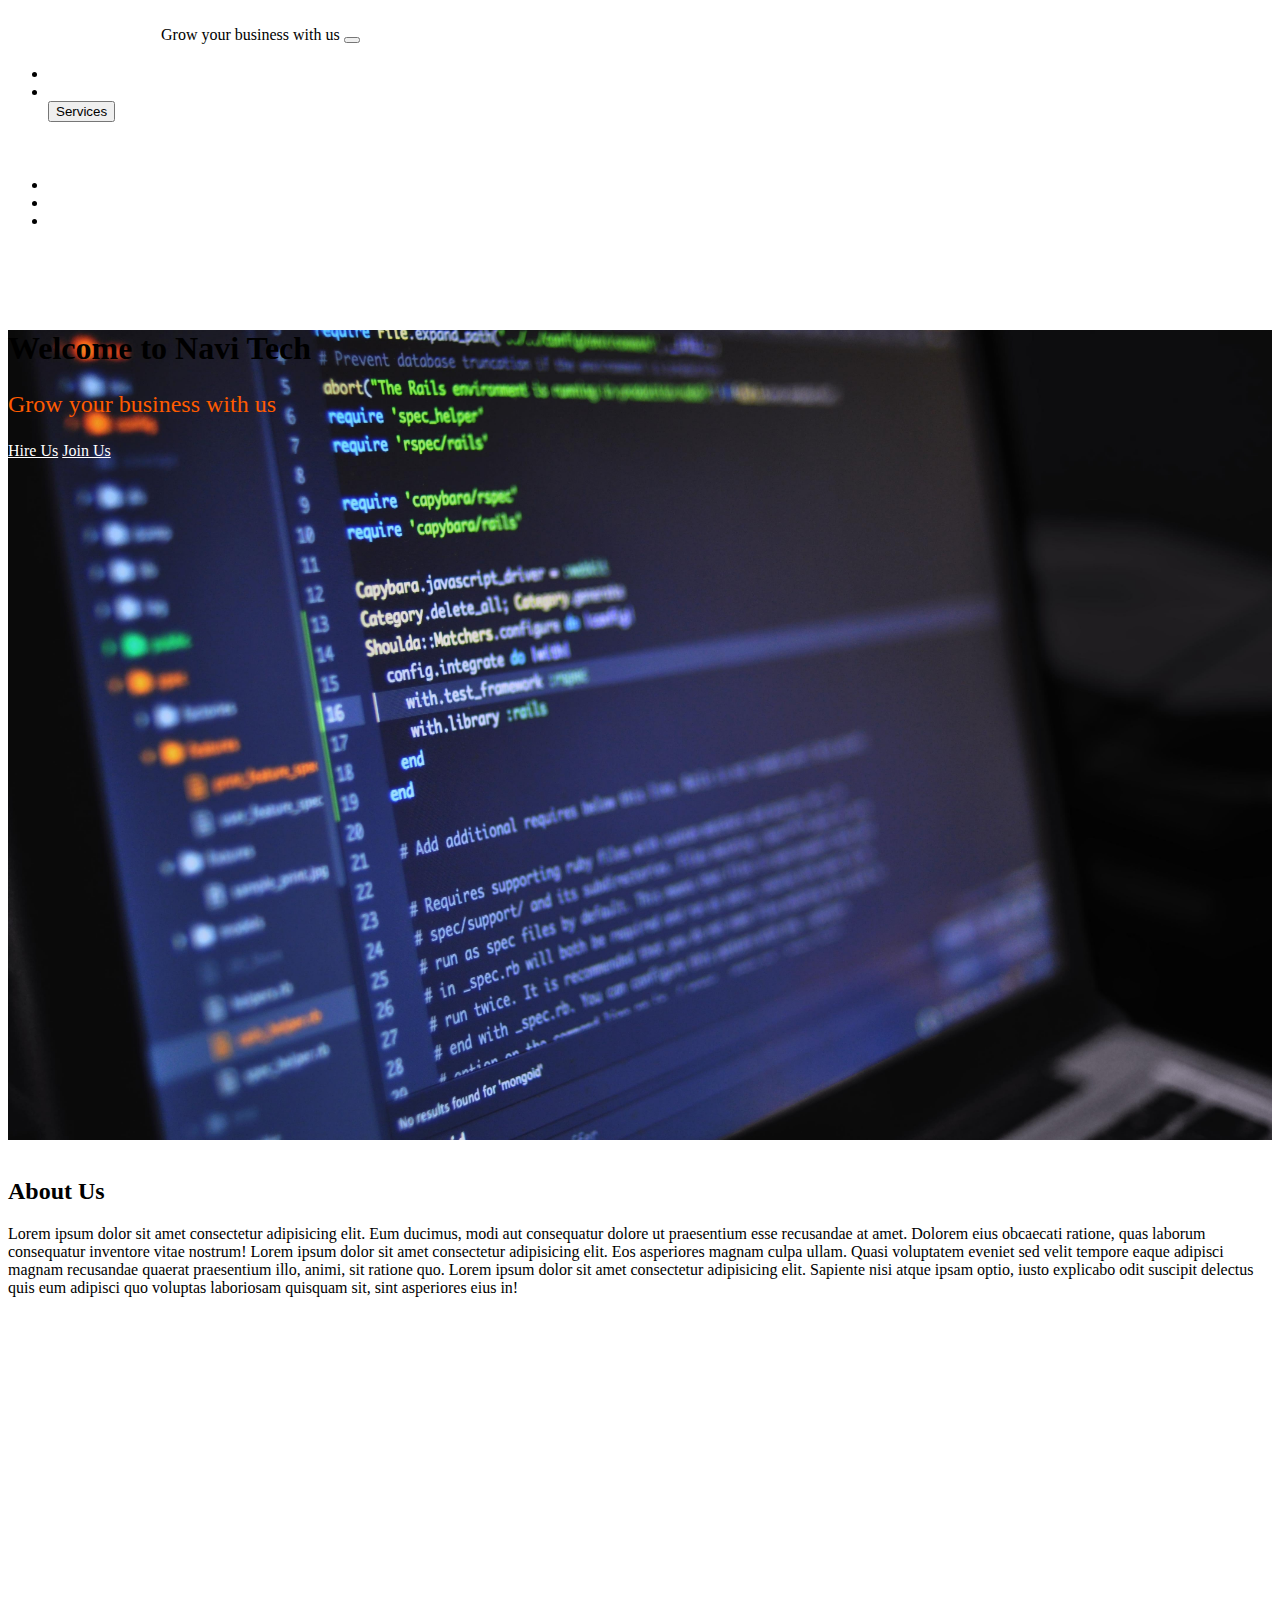
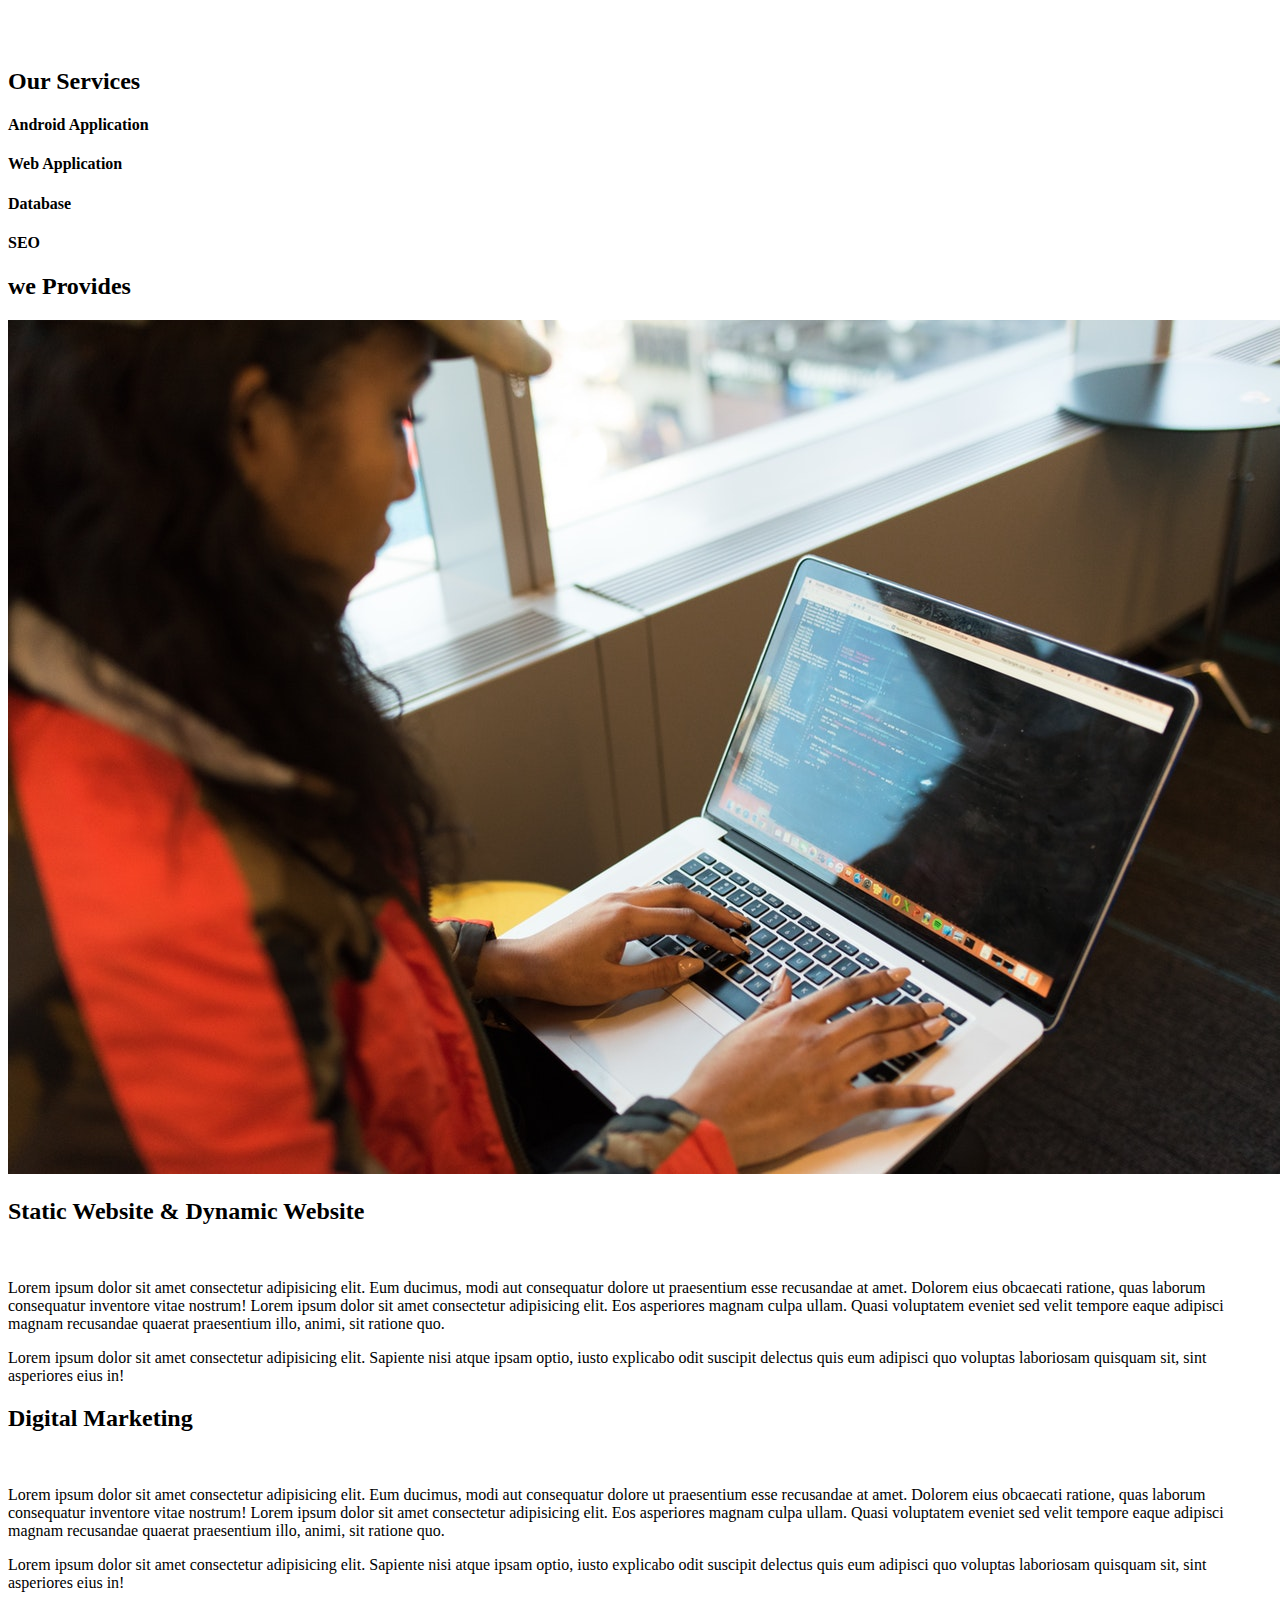
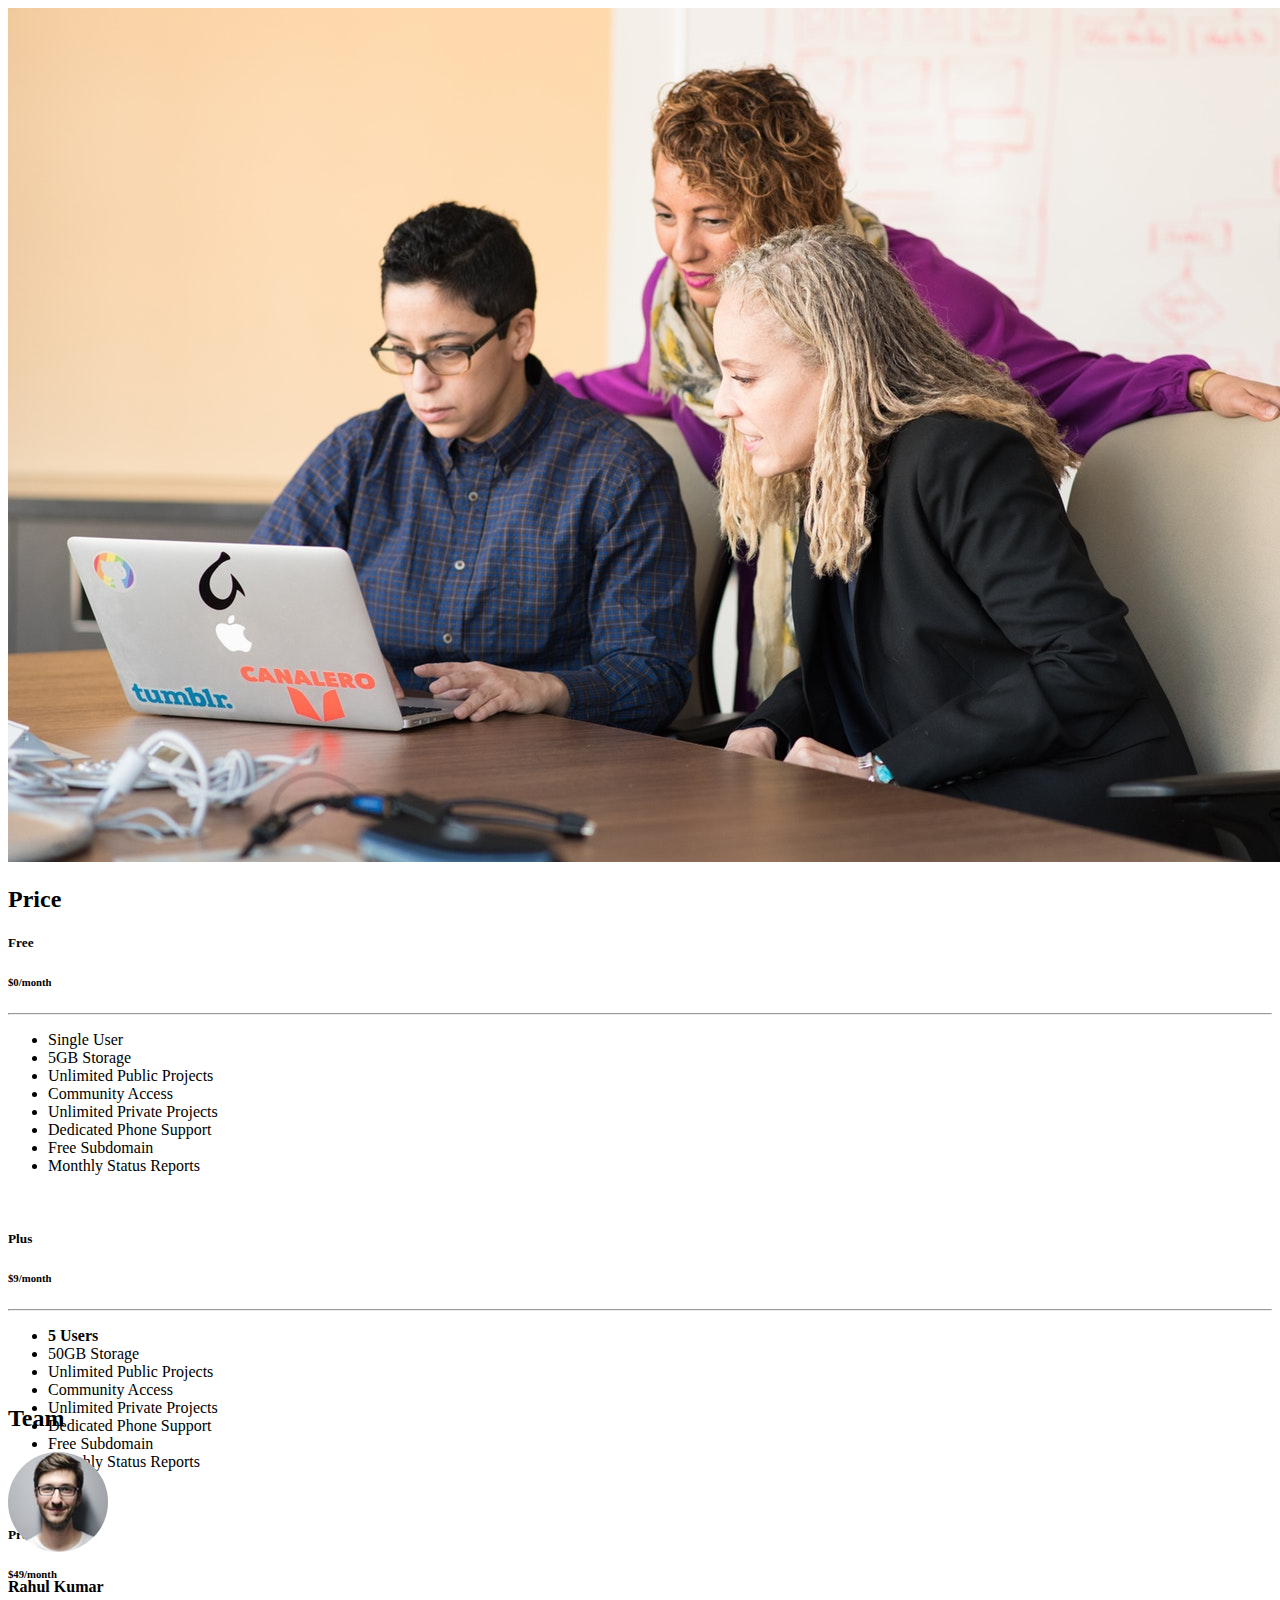
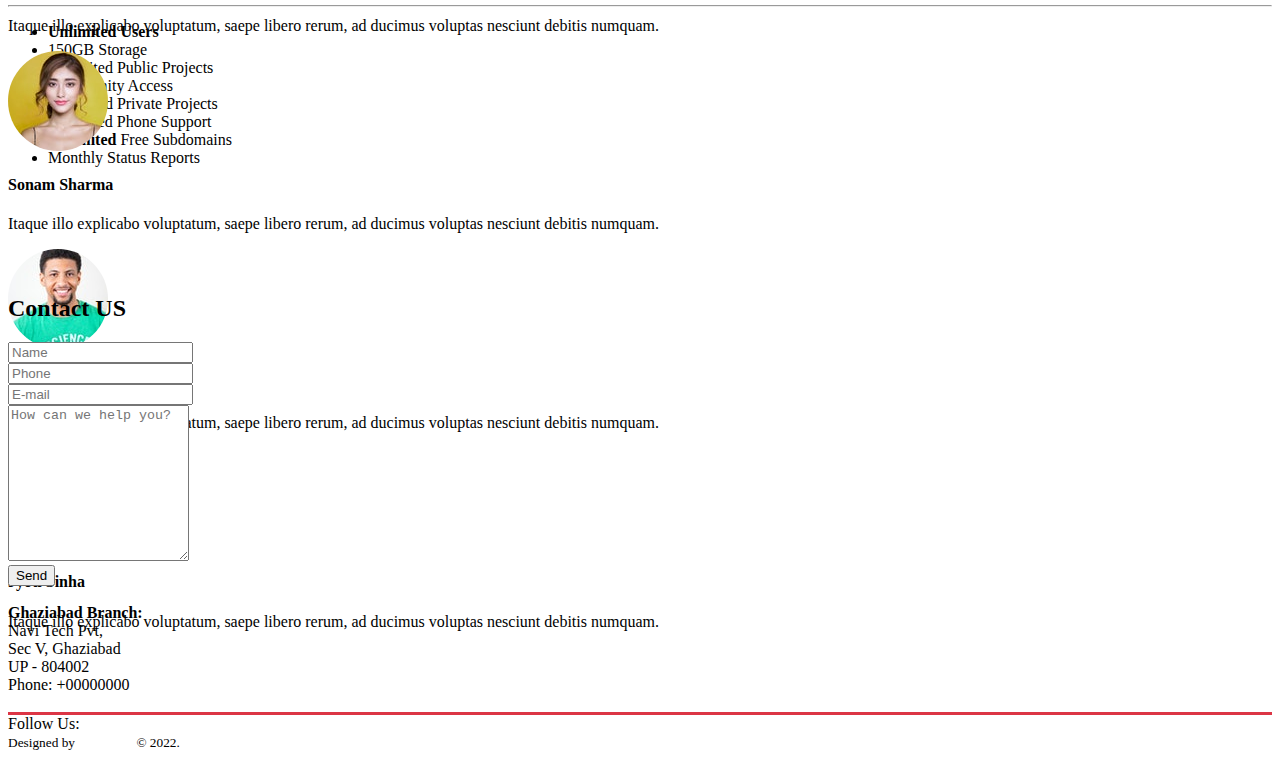
<file: index.html>
<!DOCTYPE html>
<html lang="en">
<head>
  <meta charset="UTF-8">
  <meta name="viewport" content="width=device-width, initial-scale=1.0">
  <meta http-equiv="X-UA-Compatible" content="ie=edge">

  <!-- Bootstrap CSS -->

  <link rel="stylesheet" href="https://stackpath.bootstrapcdn.com/bootstrap/4.1.3/css/bootstrap.min.css" integrity="sha384-MCw98/SFnGE8fJT3GXwEOngsV7Zt27NXFoaoApmYm81iuXoPkFOJwJ8ERdknLPMO"
    crossorigin="anonymous">

  <!-- Font Awesome -->
  <link rel="stylesheet" href="https://use.fontawesome.com/releases/v5.2.0/css/all.css" integrity="sha384-hWVjflwFxL6sNzntih27bfxkr27PmbbK/iSvJ+a4+0owXq79v+lsFkW54bOGbiDQ"
    crossorigin="anonymous">

  <!-- Google Font -->
  <link href="https://fonts.googleapis.com/css?family=Ubuntu" rel="stylesheet">

  <!-- Custom CSS -->
  <link rel="stylesheet" href="css/style.css">
  <title>Navi Solution</title>



<style>
.dropbtn {
  background-color: transparent;
  color: white;
  padding: 16px;
  font-size: 16px;
  border: none;
}

.dropdown {
  position: relative;
  display: inline-block;
}

.dropdown-content {
  display: none;
  position: absolute;
  background-color: #f1f1f1;
  min-width: 160px;
  box-shadow: 0px 8px 16px 0px rgba(0,0,0,0.2);
  z-index: 1;
}

.dropdown-content a {
  color: black;
  padding: 12px 16px;
  text-decoration: none;
  display: block;
}

.dropdown-content a:hover {background-color: #ddd;}

.dropdown:hover .dropdown-content {display: block;}

.dropdown:hover .dropbtn {background-color: #3e8e41;}
</style>


<!-- code for mouse over dropdown-->
<style type="text/css">
.dropdown:hover .dropdown-menu{display: block;}
</style>
<!-- end code for mouse over dropdown-->
</head>
                    
<body>
 

  <!-- Start Nagigation -->
  <nav class="navbar navbar-expand-sm navbar-dark bg-primary pl-5 fixed-top">
    <a href="index.html" class="navbar-brand">Navi Tech</a>
    <span class="navbar-text">Grow your business with us</span>
    <button type="button" class="navbar-toggler" data-toggle="collapse" data-target="#myMenu">
      <span class="navbar-toggler-icon"></span>
    </button>

    <div class="collapse navbar-collapse" id="myMenu">
      <ul class="navbar-nav pl-5 custom-nav">
        <li class="nav-item"><a href="index.html" class="nav-link">Home</a></li>
        <li class="nav-item"><a href="#AboutUs" class="nav-link">About Us</a></li>
        <div class="dropdown">
          <button class="btn bg-primary text-white dropdown-toggle" type="button" id="dropdownMenuButton" data-toggle="dropdown" aria-haspopup="true" aria-expanded="false">
            Services
          </button>
          <div class="dropdown-menu" aria-labelledby="dropdownMenuButton">
            <a class="dropdown-item" href="#Services">DIGITAL MARKETING</a>
            <a class="dropdown-item" href="#Services">SEARCH ENGINE OPTIMIZATION</a>
            <a class="dropdown-item" href="#Services">SOCIAL MEDIA OPTIMIZATION</a>
            <a class="dropdown-item" href="#Services">BRANDING</a>
            <div class="dropdown-divider"></div>
             <a class="dropdown-item" href="#Services">WEB DESIGNING</a>
              <a class="dropdown-item" href="#Services">WEB DEVELOPMENT</a>
            <div class="dropdown-divider"></div>
            <a class="dropdown-item" href="#Services">Responsive Website</a>
          </div>
        </div>
        <li class="nav-item"><a href="#Price" class="nav-link">Price</a></li>
        <li class="nav-item"><a href="#Team" class="nav-link">Team</a></li>
        <li class="nav-item"><a href="#Contact" class="nav-link">Contact</a></li>
      </ul>
    </div>
  </nav> <!-- End Navigation -->

  <!-- Start Header Jumbotron-->
  <header class="jumbotron back-image" style="background-image: url(images/Banner3.jpg);">
     
    <div class="text-center" style="margin-top: 100px;">
      <h1 class="text-uppercase text-white font-weight-bold">Welcome to Navi Tech</h1>
      <p class="font-italic font-weight-bold st" style="color:#FF5B00">Grow your business with us</p>
      <a href="#Contact" class="btn btn-outline-primary mr-4">Hire Us</a>
      <a href="https://www.youtube.com/user/#" target="_blank" class="btn btn-outline-primary">Join Us</a>
    </div>
  </header> <!-- End Header Jumbotron -->


<!--<div class="bannar-text"><h2></h2>
        <h1></h1>
     </div>-->

<!-- Start AboutUs -->
<br>
  <div class="jumbotron" id="AboutUs" style="background-color:white;">
    
   <div class="container" style="height:470px;">     <!-- Start Team Container -->
      <h2 class="text-center">About Us</h2>    <!-- Team Heading-->
      <div class="row mt-5">    <!-- Start Team Row-->
      Lorem ipsum dolor sit amet consectetur adipisicing elit. Eum ducimus, modi aut consequatur dolore ut praesentium esse recusandae at amet. Dolorem eius obcaecati ratione, quas laborum consequatur inventore vitae nostrum! Lorem ipsum dolor sit amet consectetur adipisicing elit. Eos asperiores magnam culpa ullam. Quasi voluptatem eveniet sed velit tempore eaque adipisci magnam recusandae quaerat praesentium illo, animi, sit ratione quo.

Lorem ipsum dolor sit amet consectetur adipisicing elit. Sapiente nisi atque ipsam optio, iusto explicabo odit suscipit delectus quis eum adipisci quo voluptas laboriosam quisquam sit, sint asperiores eius in!
      </div>
    </div>
  </div> <!-- End AboutUs -->

  <!-- Start Services -->
  <div class="jumbotron" id="Services">
  <div class="container text-center border-bottom" > 
    <h2>Our Services</h2>
    <div class="row mt-4">
      <div class="col-sm-3 mb-3">
        <a href="#"><i class="fab fa-android fa-6x text-success"></i></a>
        <h4 class="mt-4">Android Application</h4>
      </div>
      <div class="col-sm-3 mb-3">
        <a href="#"><i class="fas fa-desktop fa-6x text-primary"></i></a>
        <h4 class="mt-4">Web Application</h4>
      </div>
      <div class="col-sm-3 mb-3">
        <a href="#"><i class="fas fa-database fa-6x text-info"></i></a>
        <h4 class="mt-4">Database</h4>
      </div>
      <div class="col-sm-3 mb-3">
        <a href="#"><i class='far fa-lightbulb' style='font-size:78px;color:red'></i></a>
        <h4 class="mt-4">SEO</h4>
      </div>
    </div>
  </div> <!-- End Services -->
</div>

  <!-- Start Course  -->
  <div class="container pt-5" id="Courses"> <!-- Start Course Container -->
    <h2 class="text-center">we Provides</h2>  <!-- Course Heading -->
    <div class="row mt-4">        <!-- Start Course 1st Row -->
      <div class="col-lg-6 mb-4">     <!-- Start Course 1st Row's 1st Column -->
        <img src="images/course1.jpeg" alt="" class="img-fluid">
      </div>  <!-- End Course 1st Row's 1st Column -->

      <div class="col-lg-6">    <!-- Start Course 1st Row's 2nd Column -->
        <h2 class="text-center">Static Website & Dynamic Website</h2> <br>
        <p>Lorem ipsum dolor sit amet consectetur adipisicing elit. Eum ducimus, modi aut consequatur dolore ut praesentium esse recusandae at amet. Dolorem eius obcaecati ratione, quas laborum consequatur inventore vitae nostrum! Lorem ipsum dolor sit amet consectetur adipisicing elit. Eos asperiores magnam culpa ullam. Quasi voluptatem eveniet sed velit tempore eaque adipisci magnam recusandae quaerat praesentium illo, animi, sit ratione quo.</p>
        <p>Lorem ipsum dolor sit amet consectetur adipisicing elit. Sapiente nisi atque ipsam optio, iusto explicabo odit suscipit delectus quis eum adipisci quo voluptas laboriosam quisquam sit, sint asperiores eius in!</p>
      </div>  <!-- End Course 1st Row's 2nd Column -->
    </div>  <!-- End Course 1st Row -->

    <div class="row mt-4">    <!-- Start Course 2nd Row -->
      <div class="col-lg-6">  <!-- Start Course 2nd Row's 1st Column -->
        <h2 class="text-center">Digital Marketing</h2> <br>
        <p>Lorem ipsum dolor sit amet consectetur adipisicing elit. Eum ducimus, modi aut consequatur dolore ut praesentium esse recusandae at amet. Dolorem eius obcaecati ratione, quas laborum consequatur inventore vitae nostrum! Lorem ipsum dolor sit amet consectetur adipisicing elit. Eos asperiores magnam culpa ullam. Quasi voluptatem eveniet sed velit tempore eaque adipisci magnam recusandae quaerat praesentium illo, animi, sit ratione quo.</p>
        <p>Lorem ipsum dolor sit amet consectetur adipisicing elit. Sapiente nisi atque ipsam optio, iusto explicabo odit suscipit delectus quis eum adipisci quo voluptas laboriosam quisquam sit, sint asperiores eius in!</p>
      </div>  <!-- End Course 2nd Row's 1st Column -->

      <div class="col-lg-6 mb-4">   <!-- Start Course 2nd Row's 2nd Column -->
        <img src="images/course2.jpeg" alt="" class="img-fluid">
      </div>    <!-- End Course 2nd Row's 2nd Column -->
    </div>    <!-- End Course 2nd Row -->
  </div> <!-- End Course Container --> <!-- End Course  -->


<!-- Start Price  -->
  <div class="jumbotron bg-danger" id="Price">   <!-- Start Team Jumbotron -->
    <div class="container text-center" style="height:500px;">     <!-- Start Team Container -->
      <h2 class="text-center text-white">Price</h2>    <!-- Team Heading-->
      <div class="row mt-5  ">    <!-- Start Price Row-->
        <section class="pricing py-5">
  <div class="container">
    <div class="row">
      <!-- Free Tier -->
      <div class="col-lg-4">
        <div class="card mb-5 mb-lg-0">
          <div class="card-body">
            <h5 class="card-title text-muted text-uppercase text-center">Free</h5>
            <h6 class="card-price text-center">$0<span class="period">/month</span></h6>
            <hr>
            <ul class="fa-ul">
              <li><span class="fa-li"><i class="fas fa-check"></i></span>Single User</li>
              <li><span class="fa-li"><i class="fas fa-check"></i></span>5GB Storage</li>
              <li><span class="fa-li"><i class="fas fa-check"></i></span>Unlimited Public Projects</li>
              <li><span class="fa-li"><i class="fas fa-check"></i></span>Community Access</li>
              <li class="text-muted"><span class="fa-li"><i class="fas fa-times"></i></span>Unlimited
                Private Projects</li>
              <li class="text-muted"><span class="fa-li"><i class="fas fa-times"></i></span>Dedicated
                Phone Support</li>
              <li class="text-muted"><span class="fa-li"><i class="fas fa-times"></i></span>Free Subdomain
              </li>
              <li class="text-muted"><span class="fa-li"><i class="fas fa-times"></i></span>Monthly Status
                Reports</li>
            </ul>
            <div class="d-grid">
              <a href="#" class="btn btn-outline-primary text-uppercase">select</a>
            </div>
          </div>
        </div>
      </div>
      <!-- Plus Tier -->
      <div class="col-lg-4">
        <div class="card mb-5 mb-lg-0">
          <div class="card-body">
            <h5 class="card-title text-muted text-uppercase text-center">Plus</h5>
            <h6 class="card-price text-center">$9<span class="period">/month</span></h6>
            <hr>
            <ul class="fa-ul">
              <li><span class="fa-li"><i class="fas fa-check"></i></span><strong>5 Users</strong></li>
              <li><span class="fa-li"><i class="fas fa-check"></i></span>50GB Storage</li>
              <li><span class="fa-li"><i class="fas fa-check"></i></span>Unlimited Public Projects</li>
              <li><span class="fa-li"><i class="fas fa-check"></i></span>Community Access</li>
              <li><span class="fa-li"><i class="fas fa-check"></i></span>Unlimited Private Projects</li>
              <li><span class="fa-li"><i class="fas fa-check"></i></span>Dedicated Phone Support</li>
              <li><span class="fa-li"><i class="fas fa-check"></i></span>Free Subdomain</li>
              <li class="text-muted"><span class="fa-li"><i class="fas fa-times"></i></span>Monthly Status
                Reports</li>
            </ul>
            <div class="d-grid">
              <a href="#" class="btn btn-outline-primary text-uppercase">select</a>
            </div>
          </div>
        </div>
      </div>
      <!-- Pro Tier -->
      <div class="col-lg-4">
        <div class="card">
          <div class="card-body">
            <h5 class="card-title text-muted text-uppercase text-center">Pro</h5>
            <h6 class="card-price text-center">$49<span class="period">/month</span></h6>
            <hr>
            <ul class="fa-ul">
              <li><span class="fa-li"><i class="fas fa-check"></i></span><strong>Unlimited Users</strong>
              </li>
              <li><span class="fa-li"><i class="fas fa-check"></i></span>150GB Storage</li>
              <li><span class="fa-li"><i class="fas fa-check"></i></span>Unlimited Public Projects</li>
              <li><span class="fa-li"><i class="fas fa-check"></i></span>Community Access</li>
              <li><span class="fa-li"><i class="fas fa-check"></i></span>Unlimited Private Projects</li>
              <li><span class="fa-li"><i class="fas fa-check"></i></span>Dedicated Phone Support</li>
              <li><span class="fa-li"><i class="fas fa-check"></i></span><strong>Unlimited</strong> Free
                Subdomains</li>
              <li><span class="fa-li"><i class="fas fa-check"></i></span>Monthly Status Reports</li>
            </ul>
            <div class="d-grid">
              <a href="#" class="btn btn-outline-primary text-uppercase">select</a>
            </div>
          </div>
        </div>
      </div>
    </div>
  </div>
</section>
      </div>    <!-- End Team Row-->
    </div>  <!-- End Team Container -->
  </div> <!-- End Price Jumbotron -->

  <!-- Start Team  -->
  <div class="jumbotron " id="Team">   <!-- Start Team Jumbotron -->
    <div class="container" style="height:470px;">     <!-- Start Team Container -->
      <h2 class="text-center text-danger">Team</h2>    <!-- Team Heading-->
      <div class="row mt-5">    <!-- Start Team Row-->
        <div class="col-lg-3 col-sm-6">     <!-- Start Team 1st Column-->
          <div class="card shadow-lg mb-2">
            <div class="card-body text-center">
              <img src="images/avtar1.jpeg" class="img-fluid" style="border-radius: 100px;">
              <h4 class="card-title">Rahul Kumar</h4>
              <p class="card-text">Itaque illo explicabo voluptatum, saepe libero rerum, ad ducimus voluptas nesciunt debitis numquam.</p>
            </div>
          </div>
        </div>    <!-- End Team 1st Column-->

        <div class="col-lg-3 col-sm-6">     <!-- Start Team 2nd Column-->
          <div class="card shadow-lg mb-2">
            <div class="card-body text-center">
              <img src="images/avtar2.jpeg" class="img-fluid" style="border-radius: 100px;">
              <h4 class="card-title">Sonam Sharma</h4>
              <p class="card-text">Itaque illo explicabo voluptatum, saepe libero rerum, ad ducimus voluptas nesciunt debitis numquam.</p>
            </div>
          </div>
        </div>      <!-- End Team 2nd Column-->

        <div class="col-lg-3 col-sm-6">       <!-- Start Team 3rd Column-->
          <div class="card shadow-lg mb-2">
            <div class="card-body text-center">
              <img src="images/avtar3.jpeg" class="img-fluid" style="border-radius: 100px;">
              <h4 class="card-title">Sumit Vyas</h4>
              <p class="card-text">Itaque illo explicabo voluptatum, saepe libero rerum, ad ducimus voluptas nesciunt debitis numquam.</p>
            </div>
          </div>
        </div>       <!-- End Team 3rd Column-->

        <div class="col-lg-3 col-sm-6">        <!-- Start Team 4th Column-->
          <div class="card shadow-lg mb-2">
            <div class="card-body text-center">
              <img src="images/avtar4.jpeg" class="img-fluid" style="border-radius: 100px;">
              <h4 class="card-title">Jyoti Sinha</h4>
              <p class="card-text">Itaque illo explicabo voluptatum, saepe libero rerum, ad ducimus voluptas nesciunt debitis numquam.</p>
            </div>
          </div>
        </div>     <!-- End Team 4th Column-->
      </div>    <!-- End Team Row-->
    </div>  <!-- End Team Container -->
  </div> <!-- End Team Jumbotron -->

  <!--Start Contact Us-->
  <div class="jumbotron " id="Contact">   <!--Start Contact Us Container-->
  <div class="container" > 
    <h2 class="text-center mb-4">Contact US</h2>    <!-- Contact Us Heading -->
    <div class="row">           <!--Start Contact Us Row-->
      <div class="col-md-8">    <!--Start Contact Us 1st Column-->
        <form action="#" method="post">
          <input class="form-control" name="name" placeholder="Name" /><br />
          <input class="form-control" name="phone" placeholder="Phone" /><br />
          <input class="form-control" name="email" placeholder="E-mail" /><br />
          <textarea class="form-control" name="text" placeholder="How can we help you?" style="height:150px;"></textarea><br />
          <input class="btn btn-primary" type="submit" value="Send" /><br /><br />
        </form>
      </div>  <!-- End Contact Us 1st Column-->

      <div class="col-md-4 text-center">    <!-- Start Contact Us 2nd Column-->
       
        <strong>Ghaziabad Branch:</strong> <br>
         Navi Tech Pvt, <br>
        Sec V, Ghaziabad <br>
        UP - 804002 <br>
        Phone: +00000000 <br> 
        <a href="#" target="_blank">www.naviTech.in</a> <br>
      </div>    <!-- End Contact Us 2nd Column-->
    </div>    <!-- End Contact Us Row-->
  </div>  <!-- End Contact Us Container-->    <!-- End Contact Us -->
</div>

  <!-- Start Footer-->
  <footer class="container-fluid bg-dark text-white mt-5" style="border-top: 3px solid #DC3545;">
    <div class="container">   <!-- Start Footer Container -->
      <div class="row py-3">    <!-- Start Footer Row -->
        <div class="col-md-6">      <!-- Start Footer 1st Column -->
          <div>
            <span>Follow Us: </span>
            <a href="https://www.facebook.com/#" target="_blank"><i class="fab fa-facebook-f px-3"></i></a>
            <a href="https://twitter.com/#" target="_blank"><i class="fab fa-twitter pr-3"></i></a>
            <a href="https://www.youtube.com/user/#" target="_blank"><i class="fab fa-youtube pr-3"></i></a>
            <a href="#" target="_blank"><i class="fab fa-google-plus-g pr-3"></i></a>
            <a href="#" target="_blank"><i class="fas fa-rss pr-3"></i></a>
          </div>
        </div>    <!-- End Footer 1st Column -->

        <div class="col-md-6 text-right">   <!-- Start Footer 2nd Column -->
          <small> Designed by <a href="#" target="_blank">Navi Tech</a> &copy; 2022. </small>
        </div>    <!-- End Footer 2nd Column -->
      </div>    <!-- End Footer Row -->
    </div>    <!-- End Footer Container -->
  </footer> <!-- End Footer -->

  <!-- jQuery first, then Popper.js, then Bootstrap JS -->
  <script src="https://code.jquery.com/jquery-3.3.1.slim.min.js" integrity="sha384-q8i/X+965DzO0rT7abK41JStQIAqVgRVzpbzo5smXKp4YfRvH+8abtTE1Pi6jizo"
    crossorigin="anonymous"></script>
  <script src="https://cdnjs.cloudflare.com/ajax/libs/popper.js/1.14.3/umd/popper.min.js" integrity="sha384-ZMP7rVo3mIykV+2+9J3UJ46jBk0WLaUAdn689aCwoqbBJiSnjAK/l8WvCWPIPm49"
    crossorigin="anonymous"></script>
  <script src="https://stackpath.bootstrapcdn.com/bootstrap/4.1.3/js/bootstrap.min.js" integrity="sha384-ChfqqxuZUCnJSK3+MXmPNIyE6ZbWh2IMqE241rYiqJxyMiZ6OW/JmZQ5stwEULTy"
    crossorigin="anonymous"></script>
</body>
</html>
</file>
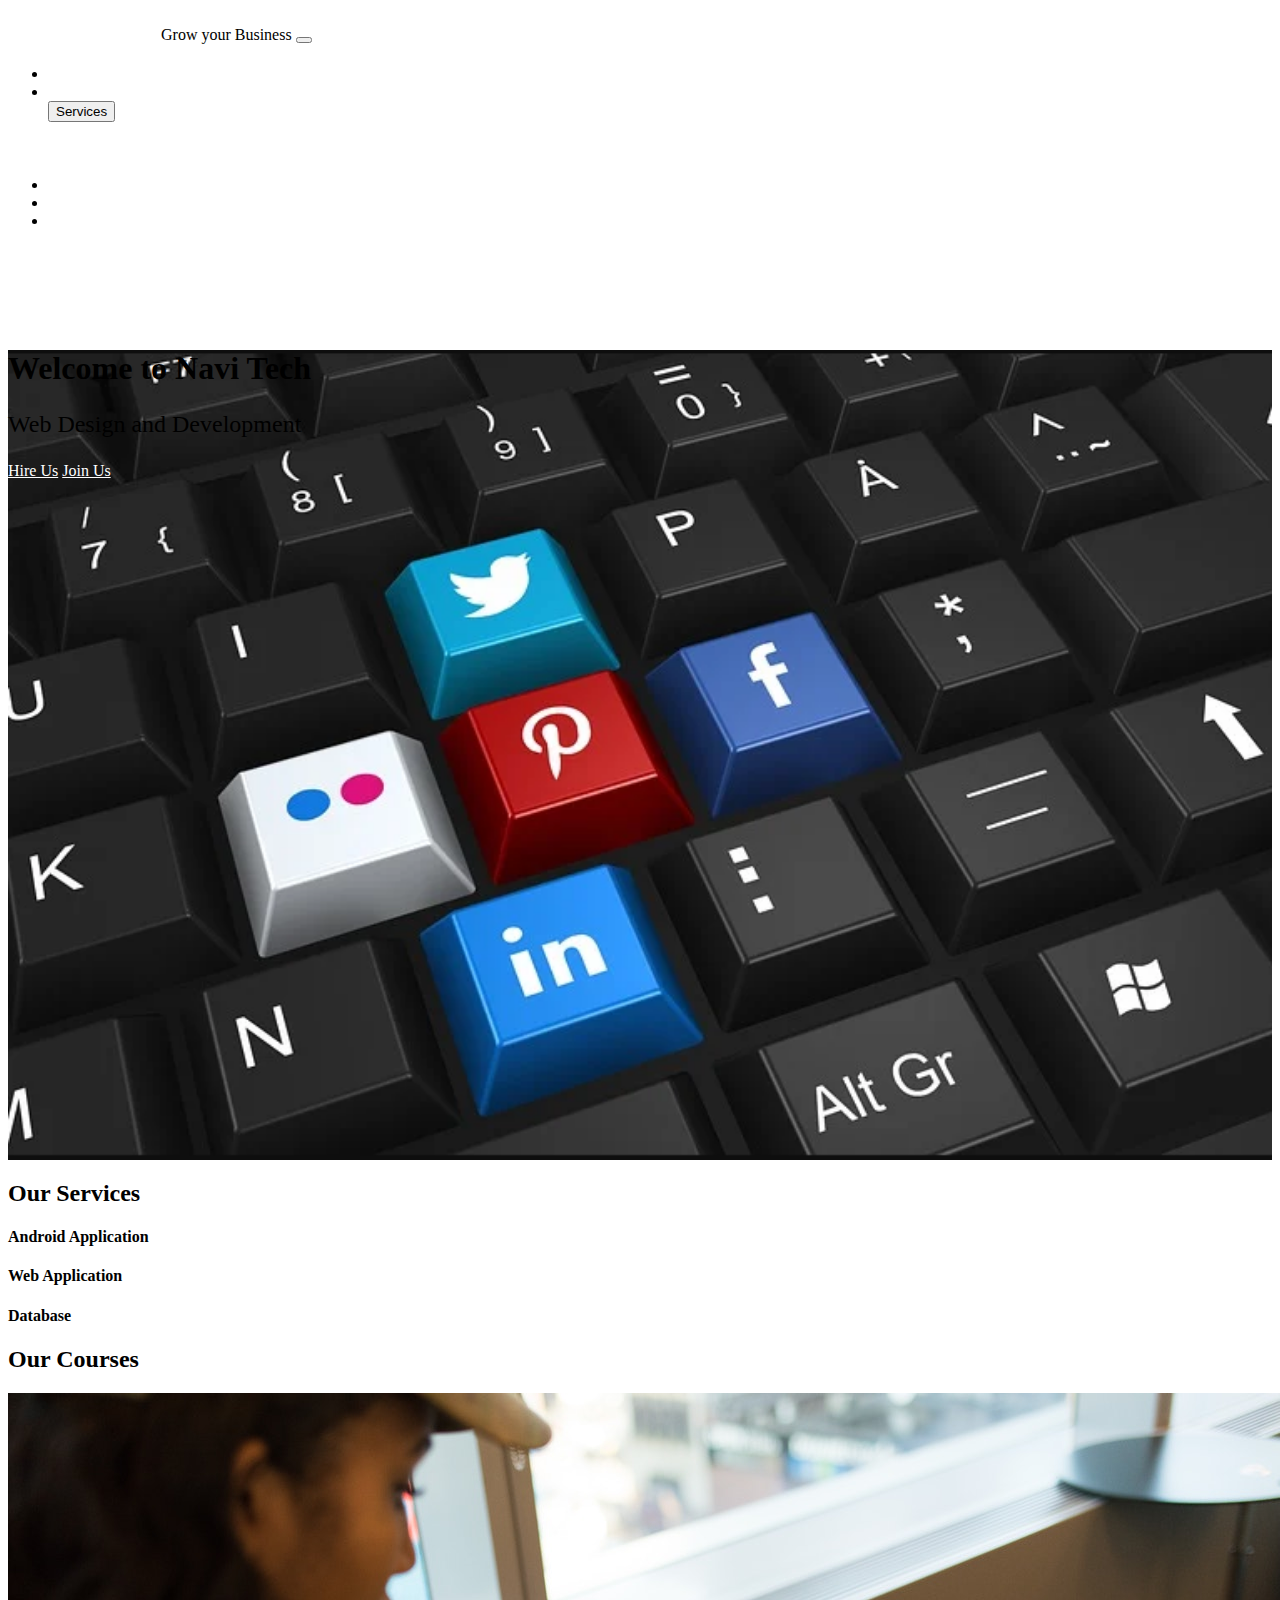
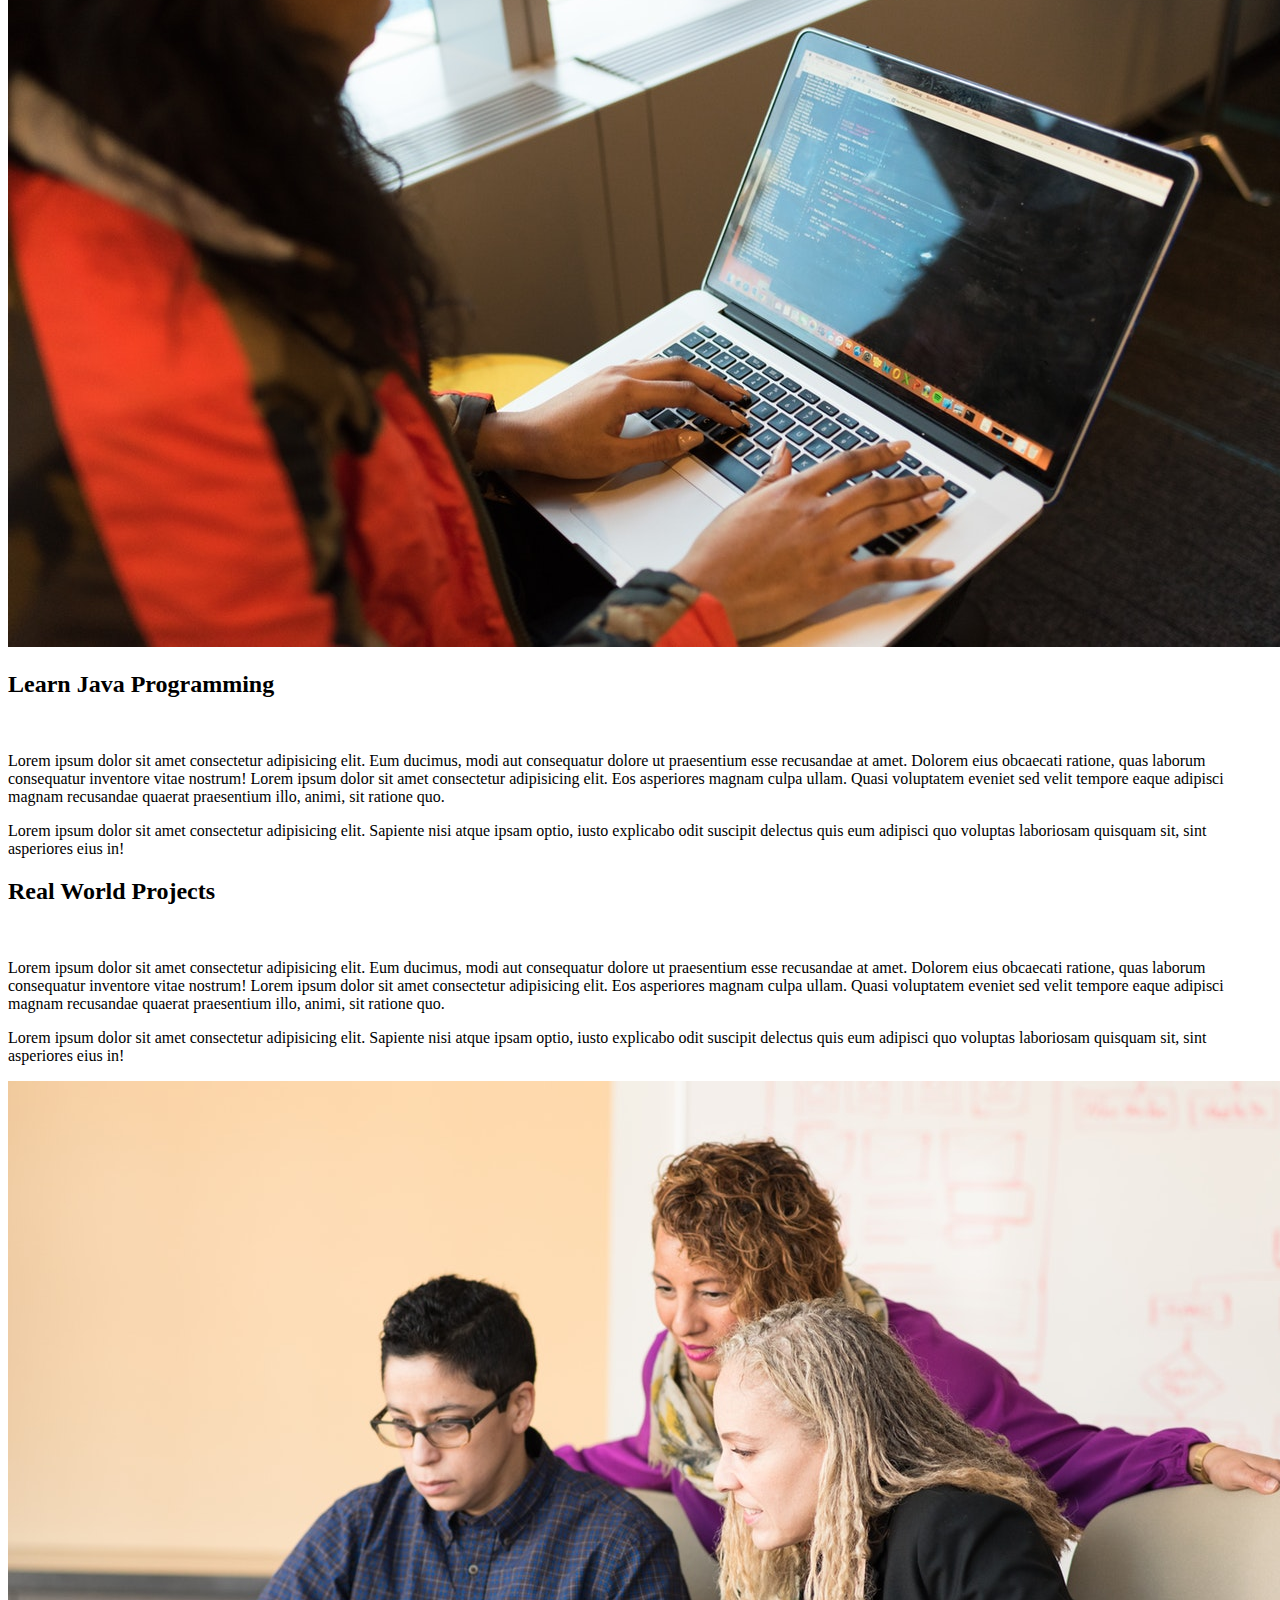
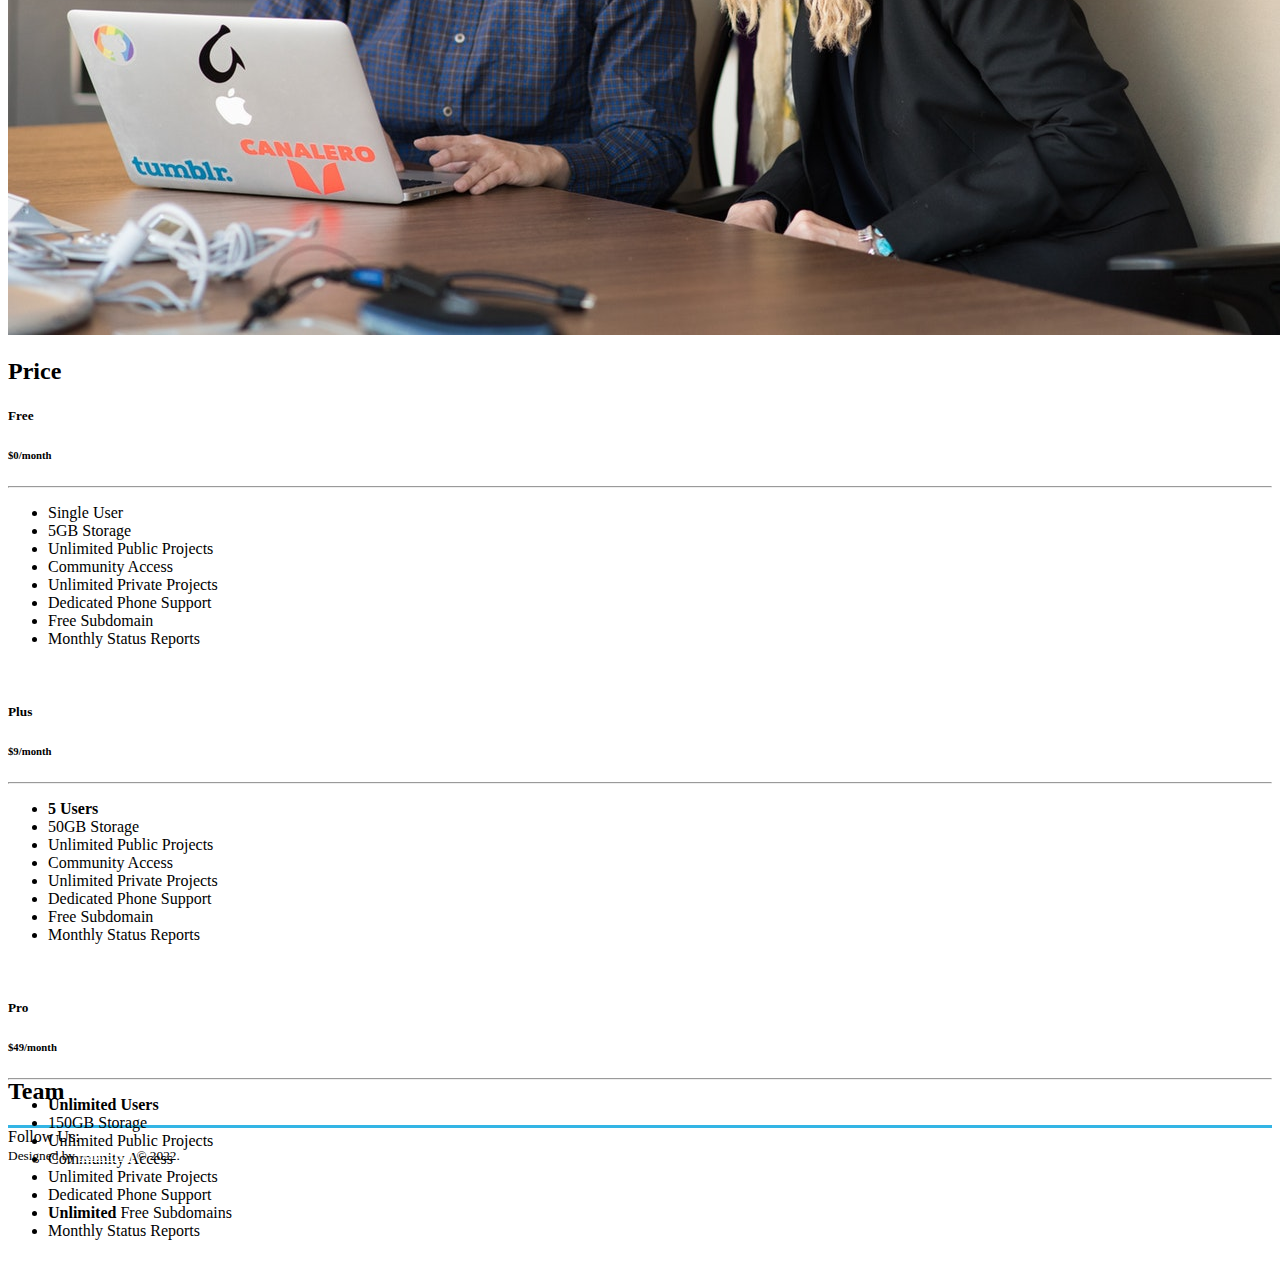
<file: index-old.html>
<!DOCTYPE html>
<html lang="en">
<head>
  <meta charset="UTF-8">
  <meta name="viewport" content="width=device-width, initial-scale=1.0">
  <meta http-equiv="X-UA-Compatible" content="ie=edge">

  <!-- Bootstrap CSS -->
  <link rel="stylesheet" href="https://stackpath.bootstrapcdn.com/bootstrap/4.1.3/css/bootstrap.min.css" integrity="sha384-MCw98/SFnGE8fJT3GXwEOngsV7Zt27NXFoaoApmYm81iuXoPkFOJwJ8ERdknLPMO"
    crossorigin="anonymous">

  <!-- Font Awesome -->
  <link rel="stylesheet" href="https://use.fontawesome.com/releases/v5.2.0/css/all.css" integrity="sha384-hWVjflwFxL6sNzntih27bfxkr27PmbbK/iSvJ+a4+0owXq79v+lsFkW54bOGbiDQ"
    crossorigin="anonymous">

  <!-- Google Font -->
  <link href="https://fonts.googleapis.com/css?family=Ubuntu" rel="stylesheet">

  <!-- Custom CSS -->
  <link rel="stylesheet" href="css/style.css">
  <title>Navi Tech</title>

  <style>
.dropbtn {
  background-color: #04AA6D;
  color: white;
  padding: 16px;
  font-size: 16px;
  border: none;
}

.dropdown {
  position: relative;
  display: inline-block;
}

.dropdown-content {
  display: none;
  position: absolute;
  background-color: #f1f1f1;
  min-width: 160px;
  box-shadow: 0px 8px 16px 0px rgba(0,0,0,0.2);
  z-index: 1;
}

.dropdown-content a {
  color: black;
  padding: 12px 16px;
  text-decoration: none;
  display: block;
}

.dropdown-content a:hover {background-color: #5c8b95;}

.dropdown:hover .dropdown-content {display: block;}

.dropdown:hover .dropbtn {background-color: #3e8e41;}

.dropdown:hover .dropdown.menu{display: block;}
</style>

<!-- code for mouse over dropdown-->
<style type="text/css">
.dropdown:hover .dropdown-menu{display: block;}

</style>
<!-- end code for mouse over dropdown-->

</head>
                  
<body>

  <!-- Start Nagigation -->
  <nav class="navbar navbar-expand-sm navbar-dark bg-primary  pl-5 fixed-top">
    <a href="index.html" class="navbar-brand">Navi Tech</a>
    <span class="navbar-text">Grow your Business</span>
    <button type="button" class="navbar-toggler" data-toggle="collapse" data-target="#myMenu">
      <span class="navbar-toggler-icon"></span>
    </button>
    <div class="collapse navbar-collapse" id="myMenu">
      <ul class="navbar-nav pl-5 custom-nav">
        <li class="nav-item"><a href="index.html" class="nav-link">Home</a></li>
        <li class="nav-item"><a href="#Services" class="nav-link">About Us</a></li>
        
        <div class="dropdown">
          <button class="btn btn-primary dropdown-toggle" type="button" id="dropdownMenuButton" data-toggle="dropdown" aria-haspopup="true" aria-expanded="false">
            Services
          </button>
          <div class="dropdown-menu" aria-labelledby="dropdownMenuButton">
            <a class="dropdown-item" href="#Services">DIGITAL MARKETING</a>
            <a class="dropdown-item" href="#Services">SEARCH ENGINE OPTIMIZATION</a>
            <a class="dropdown-item" href="#Services">SOCIAL MEDIA OPTIMIZATION</a>
            <a class="dropdown-item" href="#Services">BRANDING</a>
            <div class="dropdown-divider"></div>
             <a class="dropdown-item" href="#Services">WEB DESIGNING</a>
              <a class="dropdown-item" href="#Services">WEB DEVELOPMENT</a>
            <div class="dropdown-divider"></div>
            <a class="dropdown-item" href="#Services">Responsive Website</a>
          </div>
        </div>
        <li class="nav-item"><a href="#Price" class="nav-link">Price</a></li>
        <li class="nav-item"><a href="#Team" class="nav-link">Team</a></li>
        <li class="nav-item"><a href="#Contact" class="nav-link">Contact</a></li>
      </ul>
    </div>
  </nav> <!-- End Navigation -->

  <!-- Start Header Jumbotron-->
  <header class="jumbotron back-image" style="background-image: url(images/Banner11.png);">
    <div class="text-center" style="margin-top: 120px;">
      <h1 class="text-uppercase text-warning  font-weight-bold">Welcome to Navi Tech</h1>
      <p class="font-italic font-weight-bold text-white st">Web Design and Development</p>
      <a href="#Contact" class="btn btn-outline-primary mr-4">Hire Us</a>
      <a href="#" target="_blank" class="btn btn-outline-primary">Join Us</a>
    </div>
  </header> <!-- End Header Jumbotron -->

  <!-- Start Services -->
  <div class="container text-center border-bottom" id="Services"> 
    <div class="container">   
    <h2>Our Services</h2>
    <div class="row mt-4">
      <div class="col-sm-4 mb-4">
        <a href="#"><i class="fab fa-android fa-10x text-success"></i></a>
        <h4 class="mt-4">Android Application</h4>
      </div>
      <div class="col-sm-4 mb-4">
        <a href="#"><i class="fas fa-desktop fa-10x text-primary"></i></a>
        <h4 class="mt-4">Web Application</h4>
      </div>
      <div class="col-sm-4 mb-4">
        <a href="#"><i class="fas fa-database fa-10x text-info"></i></a>
        <h4 class="mt-4">Database</h4>
      </div>
    </div> </div>
  </div> <!-- End Services -->

  <!-- Start Course  -->
  <div class="container pt-5" id="Courses"> <!-- Start Course Container -->
    <h2 class="text-center">Our Courses</h2>  <!-- Course Heading -->
    <div class="row mt-4">        <!-- Start Course 1st Row -->
      <div class="col-lg-6 mb-4">     <!-- Start Course 1st Row's 1st Column -->
        <img src="images/course1.jpeg" alt="" class="img-fluid">
      </div>  <!-- End Course 1st Row's 1st Column -->

      <div class="col-lg-6">    <!-- Start Course 1st Row's 2nd Column -->
        <h2 class="text-center">Learn Java Programming</h2> <br>
        <p>Lorem ipsum dolor sit amet consectetur adipisicing elit. Eum ducimus, modi aut consequatur dolore ut praesentium esse recusandae at amet. Dolorem eius obcaecati ratione, quas laborum consequatur inventore vitae nostrum! Lorem ipsum dolor sit amet consectetur adipisicing elit. Eos asperiores magnam culpa ullam. Quasi voluptatem eveniet sed velit tempore eaque adipisci magnam recusandae quaerat praesentium illo, animi, sit ratione quo.</p>
        <p>Lorem ipsum dolor sit amet consectetur adipisicing elit. Sapiente nisi atque ipsam optio, iusto explicabo odit suscipit delectus quis eum adipisci quo voluptas laboriosam quisquam sit, sint asperiores eius in!</p>
      </div>  <!-- End Course 1st Row's 2nd Column -->
    </div>  <!-- End Course 1st Row -->

    <div class="row mt-4">    <!-- Start Course 2nd Row -->
      <div class="col-lg-6">  <!-- Start Course 2nd Row's 1st Column -->
        <h2 class="text-center">Real World Projects</h2> <br>
        <p>Lorem ipsum dolor sit amet consectetur adipisicing elit. Eum ducimus, modi aut consequatur dolore ut praesentium esse recusandae at amet. Dolorem eius obcaecati ratione, quas laborum consequatur inventore vitae nostrum! Lorem ipsum dolor sit amet consectetur adipisicing elit. Eos asperiores magnam culpa ullam. Quasi voluptatem eveniet sed velit tempore eaque adipisci magnam recusandae quaerat praesentium illo, animi, sit ratione quo.</p>
        <p>Lorem ipsum dolor sit amet consectetur adipisicing elit. Sapiente nisi atque ipsam optio, iusto explicabo odit suscipit delectus quis eum adipisci quo voluptas laboriosam quisquam sit, sint asperiores eius in!</p>
      </div>  <!-- End Course 2nd Row's 1st Column -->

      <div class="col-lg-6 mb-4">   <!-- Start Course 2nd Row's 2nd Column -->
        <img src="images/course2.jpeg" alt="" class="img-fluid">
      </div>    <!-- End Course 2nd Row's 2nd Column -->
    </div>    <!-- End Course 2nd Row -->
  </div> <!-- End Course Container --> <!-- End Course  -->

<!-- Start Price  -->

<div class="jumbotron mt-5" id="Price">   <!-- Start Price Jumbotron -->
<div class="container" style="height: 700px;">     <!-- Start Team Container -->
  <h2 class="text-center text-primary">Price</h2>
 <section class="pricing py-5">
  <div class="container">
    <div class="row">
      <!-- Free Tier -->
      <div class="col-lg-4">
        <div class="card mb-5 mb-lg-0">
          <div class="card-body">
            <h5 class="card-title text-muted text-uppercase text-center">Free</h5>
            <h6 class="card-price text-center">$0<span class="period">/month</span></h6>
            <hr>
            <ul class="fa-ul">
              <li><span class="fa-li"><i class="fas fa-check"></i></span>Single User</li>
              <li><span class="fa-li"><i class="fas fa-check"></i></span>5GB Storage</li>
              <li><span class="fa-li"><i class="fas fa-check"></i></span>Unlimited Public Projects</li>
              <li><span class="fa-li"><i class="fas fa-check"></i></span>Community Access</li>
              <li class="text-muted"><span class="fa-li"><i class="fas fa-times"></i></span>Unlimited
                Private Projects</li>
              <li class="text-muted"><span class="fa-li"><i class="fas fa-times"></i></span>Dedicated
                Phone Support</li>
              <li class="text-muted"><span class="fa-li"><i class="fas fa-times"></i></span>Free Subdomain
              </li>
              <li class="text-muted"><span class="fa-li"><i class="fas fa-times"></i></span>Monthly Status
                Reports</li>
            </ul>
            <div class="d-grid">
              <a href="#" class="btn btn-outline-primary text-uppercase">select</a>
            </div>
          </div>
        </div>
      </div>
      <!-- Plus Tier -->
      <div class="col-lg-4">
        <div class="card mb-5 mb-lg-0">
          <div class="card-body">
            <h5 class="card-title text-muted text-uppercase text-center">Plus</h5>
            <h6 class="card-price text-center">$9<span class="period">/month</span></h6>
            <hr>
            <ul class="fa-ul">
              <li><span class="fa-li"><i class="fas fa-check"></i></span><strong>5 Users</strong></li>
              <li><span class="fa-li"><i class="fas fa-check"></i></span>50GB Storage</li>
              <li><span class="fa-li"><i class="fas fa-check"></i></span>Unlimited Public Projects</li>
              <li><span class="fa-li"><i class="fas fa-check"></i></span>Community Access</li>
              <li><span class="fa-li"><i class="fas fa-check"></i></span>Unlimited Private Projects</li>
              <li><span class="fa-li"><i class="fas fa-check"></i></span>Dedicated Phone Support</li>
              <li><span class="fa-li"><i class="fas fa-check"></i></span>Free Subdomain</li>
              <li class="text-muted"><span class="fa-li"><i class="fas fa-times"></i></span>Monthly Status
                Reports</li>
            </ul>
            <div class="d-grid">
              <a href="#" class="btn btn-outline-primary text-uppercase">select</a>
            </div>
          </div>
        </div>
      </div>
      <!-- Pro Tier -->
      <div class="col-lg-4">
        <div class="card">
          <div class="card-body">
            <h5 class="card-title text-muted text-uppercase text-center">Pro</h5>
            <h6 class="card-price text-center">$49<span class="period">/month</span></h6>
            <hr>
            <ul class="fa-ul">
              <li><span class="fa-li"><i class="fas fa-check"></i></span><strong>Unlimited Users</strong>
              </li>
              <li><span class="fa-li"><i class="fas fa-check"></i></span>150GB Storage</li>
              <li><span class="fa-li"><i class="fas fa-check"></i></span>Unlimited Public Projects</li>
              <li><span class="fa-li"><i class="fas fa-check"></i></span>Community Access</li>
              <li><span class="fa-li"><i class="fas fa-check"></i></span>Unlimited Private Projects</li>
              <li><span class="fa-li"><i class="fas fa-check"></i></span>Dedicated Phone Support</li>
              <li><span class="fa-li"><i class="fas fa-check"></i></span><strong>Unlimited</strong> Free
                Subdomains</li>
              <li><span class="fa-li"><i class="fas fa-check"></i></span>Monthly Status Reports</li>
            </ul>
            <div class="d-grid">
              <a href="#" class="btn btn-outline-primary text-uppercase">select</a>
            </div>
          </div>
        </div>
      </div>
    </div>
  </div>
</section>
</div>
         
<!-- End Price  -->

<!-- Start Team  -->

<div class="jumbotron mt-5" id="Team">   <!-- Start Price Jumbotron -->
<div class="container" >     <!-- Start Team Container -->
  <h2 class="text-center text-primary">Team</h2>
 
</div>
         
<!-- End Team  -->
 







  <!-- Start Footer-->
  <footer class="container-fluid bg-dark text-white mt-5" style="border-top: 3px solid #33b5e5;">
    <div class="container">   <!-- Start Footer Container -->
      <div class="row py-3">    <!-- Start Footer Row -->
        <div class="col-md-6">      <!-- Start Footer 1st Column -->
          <div>
            <span>Follow Us: </span>
            <a href="https://www.facebook.com/#" target="_blank"><i class="fab fa-facebook-f px-3"></i></a>
            <a href="https://twitter.com/#" target="_blank"><i class="fab fa-twitter pr-3"></i></a>
            <a href="https://www.youtube.com/user/#" target="_blank"><i class="fab fa-youtube pr-3"></i></a>
            <a href="#" target="_blank"><i class="fab fa-google-plus-g pr-3"></i></a>
            <a href="#" target="_blank"><i class="fas fa-rss pr-3"></i></a>
          </div>
        </div>    <!-- End Footer 1st Column -->

        <div class="col-md-6 text-right">   <!-- Start Footer 2nd Column -->
          <small> Designed by <a href="https://www.naviTech.com" target="_blank">Navi Tech</a> &copy; 2022. </small>
        </div>    <!-- End Footer 2nd Column -->
      </div>    <!-- End Footer Row -->
    </div>    <!-- End Footer Container -->
  </footer> <!-- End Footer -->

  <!-- jQuery first, then Popper.js, then Bootstrap JS -->
  <script src="https://code.jquery.com/jquery-3.3.1.slim.min.js" integrity="sha384-q8i/X+965DzO0rT7abK41JStQIAqVgRVzpbzo5smXKp4YfRvH+8abtTE1Pi6jizo"
    crossorigin="anonymous"></script>
  <script src="https://cdnjs.cloudflare.com/ajax/libs/popper.js/1.14.3/umd/popper.min.js" integrity="sha384-ZMP7rVo3mIykV+2+9J3UJ46jBk0WLaUAdn689aCwoqbBJiSnjAK/l8WvCWPIPm49"
    crossorigin="anonymous"></script>
  <script src="https://stackpath.bootstrapcdn.com/bootstrap/4.1.3/js/bootstrap.min.js" integrity="sha384-ChfqqxuZUCnJSK3+MXmPNIyE6ZbWh2IMqE241rYiqJxyMiZ6OW/JmZQ5stwEULTy"
    crossorigin="anonymous"></script>
</body>
</html>
</file>
<file: css/style.css>
/* Change Brand Font */
.navbar-brand{
  font-family: 'Ubuntu', sans-serif;
  font-size: 2em;
  font-weight: bold;
}



/* Change Navigation Color */
.navbar #myMenu .custom-nav .nav-item a {
  color: #fff;
}
.navbar #myMenu .custom-nav .nav-item a:hover{
  color: #D4D925;
}


/* Make Header Image Responsive */
.back-image {
  background-size: cover;
  background-position: center center;
  background-repeat: no-repeat;
  min-height: 90vh;
  border-radius: 0px;
  margin-top: 74px;
}

/* Header Image Sub-Title */
.st {
  font-size: 24px;
}

/* Change Footer Social Icon Color */
a {
  color:  #FFFFFF;
}
a:hover {
  color: #f7b733;
}


/** add new style price list/
section.pricing {
  background: #007bff;
  background: linear-gradient(to right, #0062E6, #33AEFF);
}

.pricing .card {
  border: none;
  border-radius: 1rem;
  transition: all 0.2s;
  box-shadow: 0 0.5rem 1rem 0 rgba(0, 0, 0, 0.1);
}

.pricing hr {
  margin: 1.5rem 0;
}

.pricing .card-title {
  margin: 0.5rem 0;
  font-size: 0.9rem;
  letter-spacing: .1rem;
  font-weight: bold;
}

.pricing .card-price {
  font-size: 3rem;
  margin: 0;
}

.pricing .card-price .period {
  font-size: 0.8rem;
}

.pricing ul li {
  margin-bottom: 1rem;
}

.pricing .text-muted {
  opacity: 0.7;
}

.pricing .btn {
  font-size: 80%;
  border-radius: 5rem;
  letter-spacing: .1rem;
  font-weight: bold;
  padding: 1rem;
  opacity: 0.7;
  transition: all 0.2s;
}

/* Hover Effects on Card */

@media (min-width: 992px) {
  .pricing .card:hover {
    margin-top: -.25rem;
    margin-bottom: .25rem;
    box-shadow: 0 0.5rem 1rem 0 rgba(0, 0, 0, 0.3);
  }

  .pricing .card:hover .btn {
    opacity: 1;
  }
}
</file>
